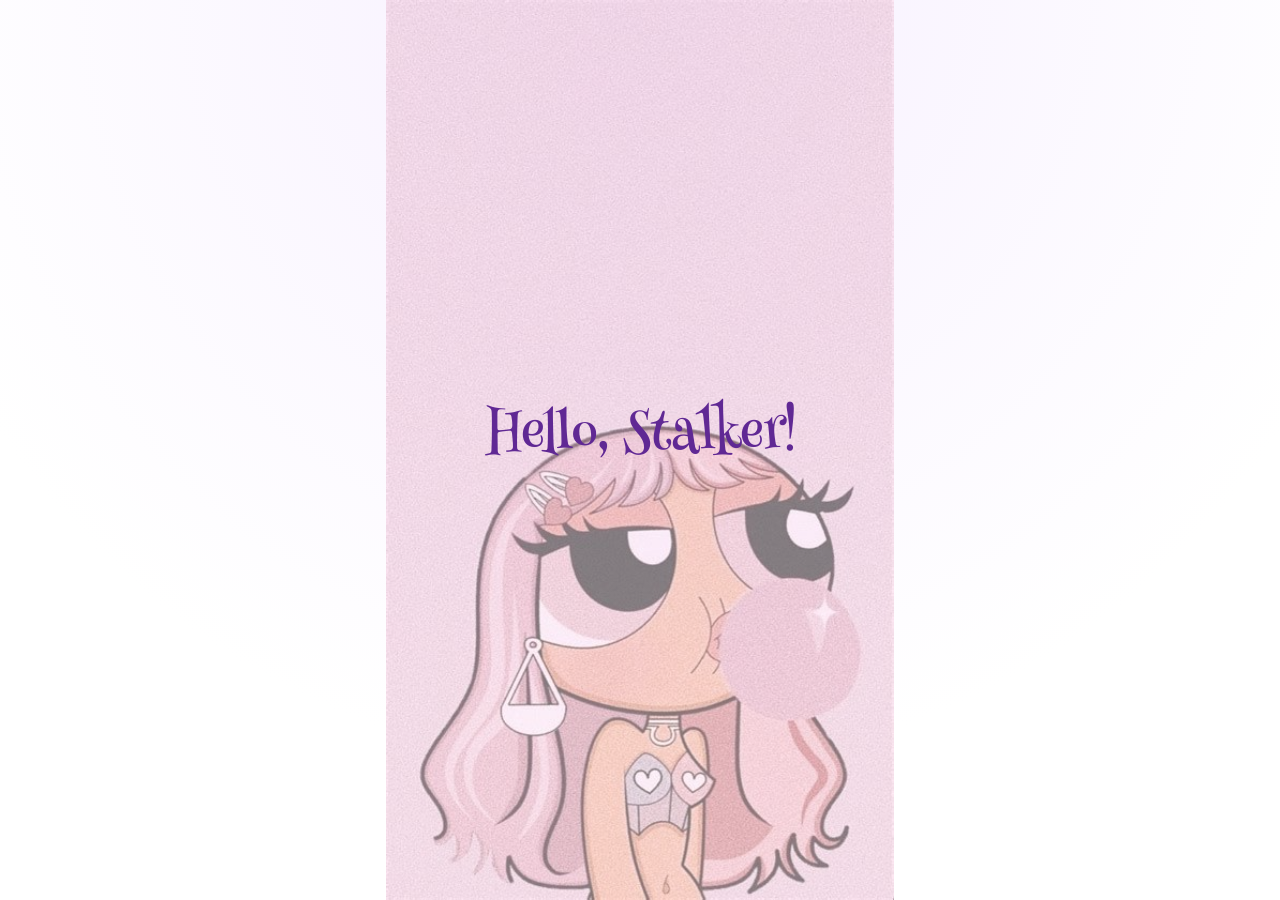
<file: index.html>
<!DOCTYPE html>
<html lang="en">

<head>
    <meta charset="UTF-8">
    <meta name="viewport" content="width=device-width, initial-scale=1.0">
    <title>Hello!</title>
    <link rel="stylesheet" href="style.css">
    <style>
        @import url('https://fonts.googleapis.com/css2?family=Henny+Penny&display=swap');
    </style>

</head>

<body class="page-body">
    <img class="bg-image" src="picure/pinterest-1.jpg" alt="Background image">
    <div class="content">
        <h1 class="henny-penny-regular">Hello, Stalker!</h1>
    </div>
</body>

</html>
</file>
<file: style.css>
body {
    margin: 0;
    min-height: 100vh;
    display: flex;
    justify-content: center;
    align-items: center;
    position: relative;
    overflow: hidden;
    background-color: pink;
    background-image: radial-gradient(circle at top, #f7f0ff 0%, #ffffff 70%);
    
}

.bg-image {
    position: absolute;
    inset: 0;
    width: 100%;
    height: 100%;
    object-fit: contain;
    object-position: center;
    opacity: 0.55;
    pointer-events: none;
}

.content {
    position: relative;
    z-index: 1;
    text-align: center;
}

h1 {
    color: rgb(96, 40, 148);
    font-size: 50px;
    text-align: center;
    margin-bottom: 60px;
    animation: dance 1.5s ease-in-out infinite;
    transition: transform 0.3s ease, color 0.3s ease;
    cursor: default;
    top: -15px;
}


h1:hover {
    transform: translateY(-12px) rotate(-2deg) scale(1.05);
    color: rgb(135, 50, 205);
}

@keyframes dance {

    0%,
    100% {
        transform: translateY(0) rotate(0deg);
    }

    20% {
        transform: translateY(-10px) rotate(-2deg);
    }

    40% {
        transform: translateY(8px) rotate(3deg);
    }

    60% {
        transform: translateY(-6px) rotate(-1deg);
    }

    80% {
        transform: translateY(4px) rotate(2deg);
    }
}

.henny-penny-regular {
    font-family: "Henny Penny", system-ui;
    font-weight: 400;
    font-style: normal;
}

.henny-penny-bold {
    font-family: "Henny Penny", system-ui;
    font-weight: 700;
    font-style: normal;
}
</file>
